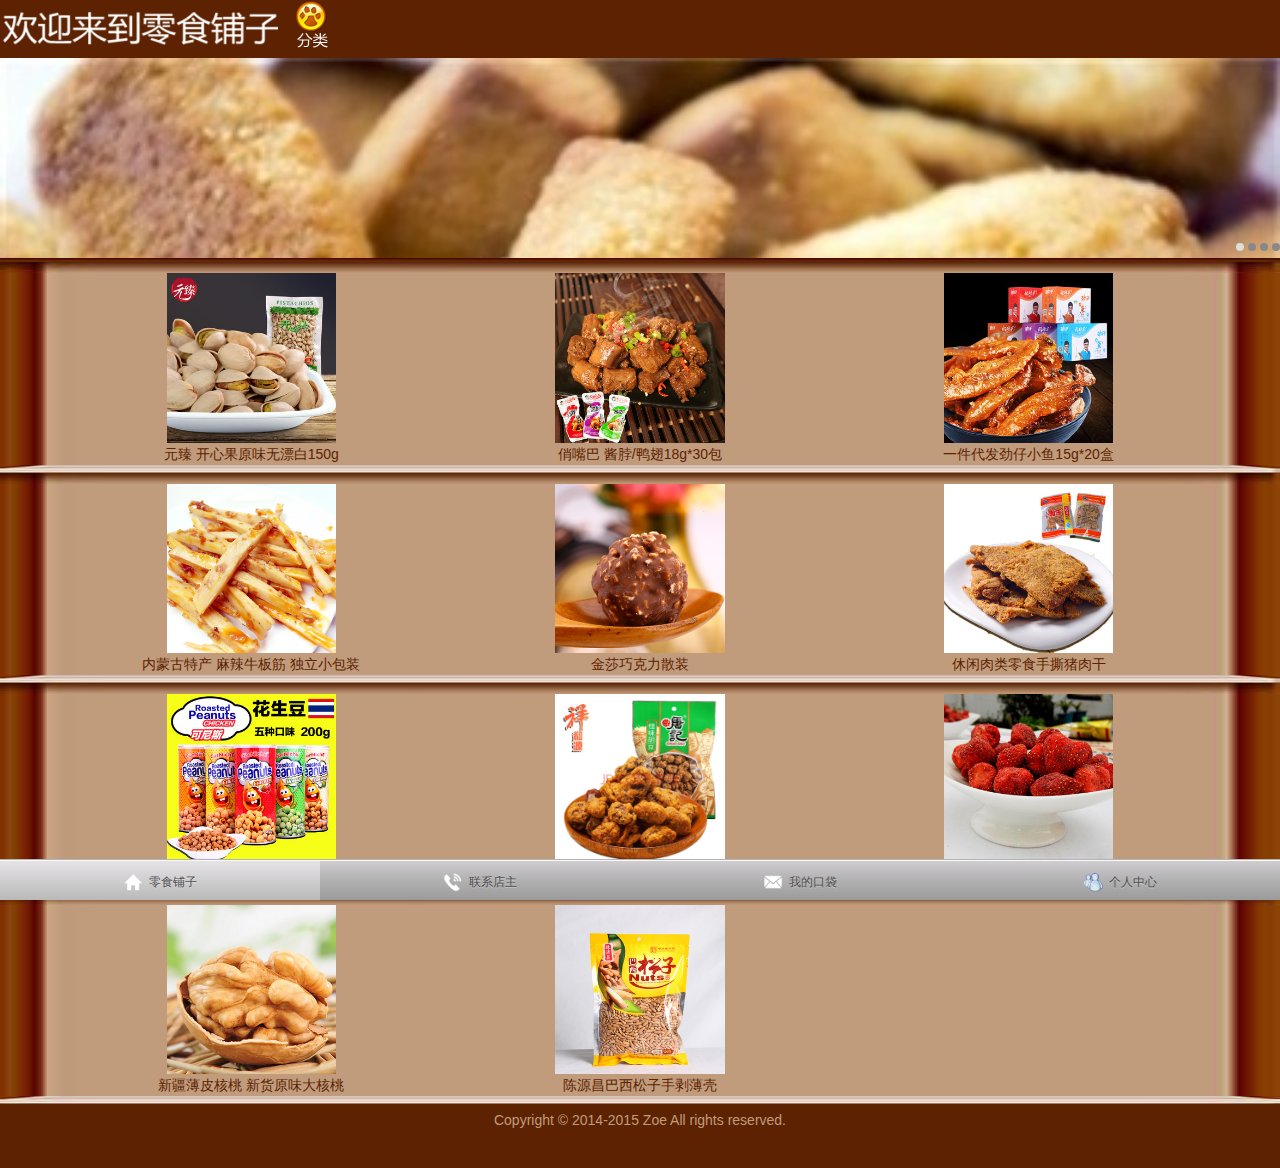
<file: index.html>
<!DOCTYPE html PUBLIC "-//W3C//DTD XHTML 1.0 Transitional//EN" "http://www.w3.org/TR/xhtml1/DTD/xhtml1-transitional.dtd">
<html xmlns="http://www.w3.org/1999/xhtml">
<head>
<meta http-equiv="Content-Type" content="text/html; charset=utf-8" />
<title>零食小叮当</title>
<meta name="viewport" content="width=device-width,height=device-height,inital-scale=1.0,maximum-scale=1.0,user-scalable=no;">
<meta name="apple-mobile-web-app-capable" content="yes">
<meta name="apple-mobile-web-app-status-bar-style" content="black">
<meta name="format-detection" content="telephone=no">
<link href="css/cate.css" rel="stylesheet" type="text/css" />
<link href="css/iscroll.css" rel="stylesheet" type="text/css" />
<script type="text/javascript" src="js/iscroll.js"></script>
<script type="text/javascript">
var myScroll;

function loaded() {

	myScroll = new iScroll('wrapper', {
		snap: true,
		momentum: false,
		hScrollbar: false,
		onScrollEnd: function () {
			document.querySelector('#indicator > li.active').className = '';
			document.querySelector('#indicator > li:nth-child(' + (this.currPageX+1) + ')').className = 'active';
		}
	});

}

document.addEventListener('DOMContentLoaded', loaded, false);
</script>
</head>

<body>
<style type="text/css">
.btn_music{display:inline-block;width:35px;height:35px;background:url('images/play.png') no-repeat center center;background-size:100% auto;position:absolute;z-index:100;left:15px;top:20px;}
.btn_music.on{background-image: url("images/stop.png");}
.welcome{color:#FF3;}
</style>
<script type="text/javascript" src="js/jquery.min.js"></script> 
<script type="text/javascript">
var playbox = (function(){
	//author:eric_wu
	var _playbox = function(){
		var that = this;
		that.box = null;
		that.player = null;
		that.src = null;
		that.on = false;
		//
		that.autoPlayFix = {
			on: true,
			//evtName: ("ontouchstart" in window)?"touchend":"click"
			evtName: ("ontouchstart" in window)?"touchstart":"mouseover"
			
		}

	}
	_playbox.prototype = {
		init: function(box_ele){
			this.box = "string" === typeof(box_ele)?document.getElementById(box_ele):box_ele;
			this.player = this.box.querySelectorAll("audio")[0];
			this.src = this.player.src;
			this.init = function(){return this;}
			this.autoPlayEvt(true);
			return this;
		},
		play: function(){
			if(this.autoPlayFix.on){
				this.autoPlayFix.on = false;
				this.autoPlayEvt(false);
			}
			this.on = !this.on;
			if(true == this.on){
				this.player.src = this.src;
				this.player.play();
			}else{
				this.player.pause();
				this.player.src = null;
			}
			if("function" == typeof(this.play_fn)){
				this.play_fn.call(this);
			}
		},
		handleEvent: function(evt){
			this.play();
		},
		autoPlayEvt: function(important){
			if(important || this.autoPlayFix.on){
				document.body.addEventListener(this.autoPlayFix.evtName, this, false);
			}else{
				document.body.removeEventListener(this.autoPlayFix.evtName, this, false);
			}
		}
	}
	//
	return new _playbox();
})();

playbox.play_fn = function(){
	this.box.className = this.on?"btn_music on":"btn_music";
}
</script> 
<script type="text/javascript">
$(document).ready(function(){
	playbox.init("playbox");
	/*
	setTimeout(function() {
		// IE
		if(document.all) {
			document.getElementById("playbox").click();
		}
		// 其它浏览器
		else {
			var e = document.createEvent("MouseEvents");
			e.initEvent("click", true, true);
			document.getElementById("playbox").dispatchEvent(e);
		}
	}, 2000);
	*/
});

</script>
<h1 class="welcome" > <a href="index.html"><img src="images/logo1.png"/></a> <a href="food_category.html" ><img src="images/notes.png" class="gc"/> </a></h1>
<div class="banner" >
  <div id="wrapper">
    <div id="scroller">
      <ul id="thelist">
        <li>
          <p>曲奇饼干</p>
          <a href="javascript:void(0)"><img src="images/3.jpg" /></a></li>
        <li>
          <p>进口核桃</p>
          <a href="javascript:void(0)"><img src="images/4.jpg" /></a></li>
        <li>
          <p>情人梅</p>
          <a href="javascript:void(0)"><img src="images/2.jpg" /></a></li>
        <li>
          <p>馋嘴猫</p>
          <a href="javascript:void(0)"><img src="images/1.jpg" /></a></li>
      </ul>
    </div>
  </div>
  <div id="nav">
    <ul id="indicator">
      <li class="active"></li>
      <li></li>
      <li></li>
      <li></li>
    </ul>
  </div>
  <div class="clr"></div>
</div>
<div class="mainmenu"> <img src="images/5_top.jpg"  height="15" class="sc" />
  <div>
    <ul>
      <li><a href="pro_detail.html" ><img src="images/a14.jpg" />
        <p>元臻 开心果原味无漂白150g </p>
        </a></li>
      <li><a href="pro_detail.html" ><img src="images/a11.jpg" />
        <p>俏嘴巴 酱脖/鸭翅18g*30包</p>
        </a></li>
      <li><a href="pro_detail.html" ><img src="images/a5.jpg" />
        <p>一件代发劲仔小鱼15g*20盒</p>
        </a></li>
    </ul>
    <img src="images/5_gc.jpg" height="19"  class="gc"/> </div>
  <div>
    <ul>
      <li><a href="pro_detail.html" ><img src="images/a12.jpg" />
        <p>内蒙古特产 麻辣牛板筋 独立小包装</p>
        </a></li>
      <li><a href="pro_detail.html" ><img src="images/a10.jpg" />
        <p>金莎巧克力散装 </p>
        </a></li>
      <li><a href="pro_detail.html" ><img src="images/a13.jpg" />
        <p>休闲肉类零食手撕猪肉干</p>
        </a></li>
    </ul>
    <img src="images/5_gc.jpg" height="19"  class="gc"/> </div>
  <div>
    <ul>
      <li><a href="pro_detail.html" ><img src="images/a8.jpg" />
        <p>泰国原装进口可尼斯品牌多种口味花生豆</p>
        </a></li>
      <li><a href="pro_detail.html" ><img src="images/a1.jpg" />
        <p>奶油/盐焗味薄皮巴旦木批发坚果</p>
        </a></li>
      <li><a href="pro_detail.html" ><img src="images/a6.jpg" />
        <p>草莓干散货无添加零食冻干草莓脆 </p>
        </a></li>
    </ul>
    <img src="images/5_gc.jpg" height="19"  class="gc"/> </div>
  <div>
    <ul>
      <li><a href="pro_detail.html" ><img src="images/a7.jpg" />
        <p>新疆薄皮核桃 新货原味大核桃</p>
        </a></li>
      <li><a href="pro_detail.html" ><img src="images/a9.jpg" />
        <p>陈源昌巴西松子手剥薄壳</p>
        </a></li>
    </ul>
    <img src="images/5_gc.jpg" height="19"  class="gc"/> </div>
  <img src="images/5_bottom.jpg"  height="8" class="bottom" /> </div>
<script type="text/javascript">
var count = document.getElementById("thelist").getElementsByTagName("img").length;	

var count2 = document.getElementsByClassName("menuimg").length;
for(i=0;i<count;i++){
	document.getElementById("thelist").getElementsByTagName("img").item(i).style.cssText = " width:"+document.body.clientWidth+"px";
}
document.getElementById("scroller").style.cssText = " width:"+document.body.clientWidth*count+"px";

setInterval(function(){
	myScroll.scrollToPage('next', 0,400,count);
},3500 );

window.onresize = function(){ 
	for(i=0;i<count;i++){
		document.getElementById("thelist").getElementsByTagName("img").item(i).style.cssText = " width:"+document.body.clientWidth+"px";
	}
	document.getElementById("scroller").style.cssText = " width:"+document.body.clientWidth*count+"px";
}
</script>
<div class="copyright">Copyright © 2014-2015 <a href="#">Zoe</a> All rights reserved.</div>
<br>
<br>
<style type="text/css">
.top_bar{position:fixed;z-index:900;bottom:-1px;left:0;right:0;}
.top_menu{
	border-top:1px solid #b3b3b3;width:100%;height:40px;margin:0;padding:0;
	
	background:rgba(255, 255, 255, 0.7);
	background:-webkit-gradient(linear, 0 0, 0 100%, from(#e7e4e7), to(#b9b9b9));
	background:-o-gradient(linear, 0 0, 0 100%, from(#e7e4e7), to(#b9b9b9));
	background:gradient(linear, 0 0, 0 100%, from(#e7e4e7), to(#b9b9b9));
}
.top_bar .top_menu>li{
	position:relative;text-align:center;display:inline-block;width:25%;float:left;
	
	background:-webkit-gradient(linear, 0 0, 0 100%, from(rgba(0, 0, 0, 0.1)), color-stop(50%, rgba(0, 0, 0, 0.2)), to(rgba(0, 0, 0, 0.2))), -webkit-gradient(linear, 0 0, 0 100%, from(rgba(255, 255, 255, 0.1)), color-stop(50%, rgba(255, 255, 255, 0.3)), to(rgba(255, 255, 255, 0.1)));
	background:-o-gradient(linear, 0 0, 0 100%, from(rgba(0, 0, 0, 0.1)), color-stop(50%, rgba(0, 0, 0, 0.2)), to(rgba(0, 0, 0, 0.2))), -o-gradient(linear, 0 0, 0 100%, from(rgba(255, 255, 255, 0.1)), color-stop(50%, rgba(255, 255, 255, 0.3)), to(rgba(255, 255, 255, 0.1)));
	background:gradient(linear, 0 0, 0 100%, from(rgba(0, 0, 0, 0.1)), color-stop(50%, rgba(0, 0, 0, 0.2)), to(rgba(0, 0, 0, 0.2))), gradient(linear, 0 0, 0 100%, from(rgba(255, 255, 255, 0.1)), color-stop(50%, rgba(255, 255, 255, 0.3)), to(rgba(255, 255, 255, 0.1)));
}
.top_bar .top_menu li a label{padding:3px 0 0 3px;font-size:12px;overflow:hidden;}
.top_menu>li:first-child{background:none;}
.top_bar .top_menu>li>a{height:40px;line-height:40px;display:block;text-align:center;color:#4f4d4f;text-shadow:0 1px rgba(255, 255, 255, 0.3);text-decoration:none;border-top:1px solid #f9f9f9;}
.top_bar .top_menu>li>a p{overflow:hidden;margin:0 0 0 0;font-size:12px;display:block!important;line-height:18px;text-align:center;}
.top_bar .top_menu>li>a img{padding:0;height:20px;width:20px;color:#fff;line-height:40px;vertical-align:middle;}
.top_bar .top_menu>li>a:hover,.top_bar .top_menu>li>a:active{background-color:#CCCCCC;}
</style>
<div class="top_bar">
  <nav>
    <ul id="top_menu" class="top_menu">
      <li><a href="index.html"><img src="images/plugmenu6.png">
        <label>零食铺子</label>
        </a></li>
      <li><a href="tel:13888888888"><img src="images/plugmenu1.png">
        <label>联系店主</label>
        </a></li>
      <li><a href="mypocket.html"><img src="images/plugmenu8.png">
        <label>我的口袋</label>
        </a></li>
      <li><a href="personal.html"><img src="images/person.png">
        <label>个人中心</label>
        </a></li>
    </ul>
  </nav>
</div>
</body>
</html>
</file>
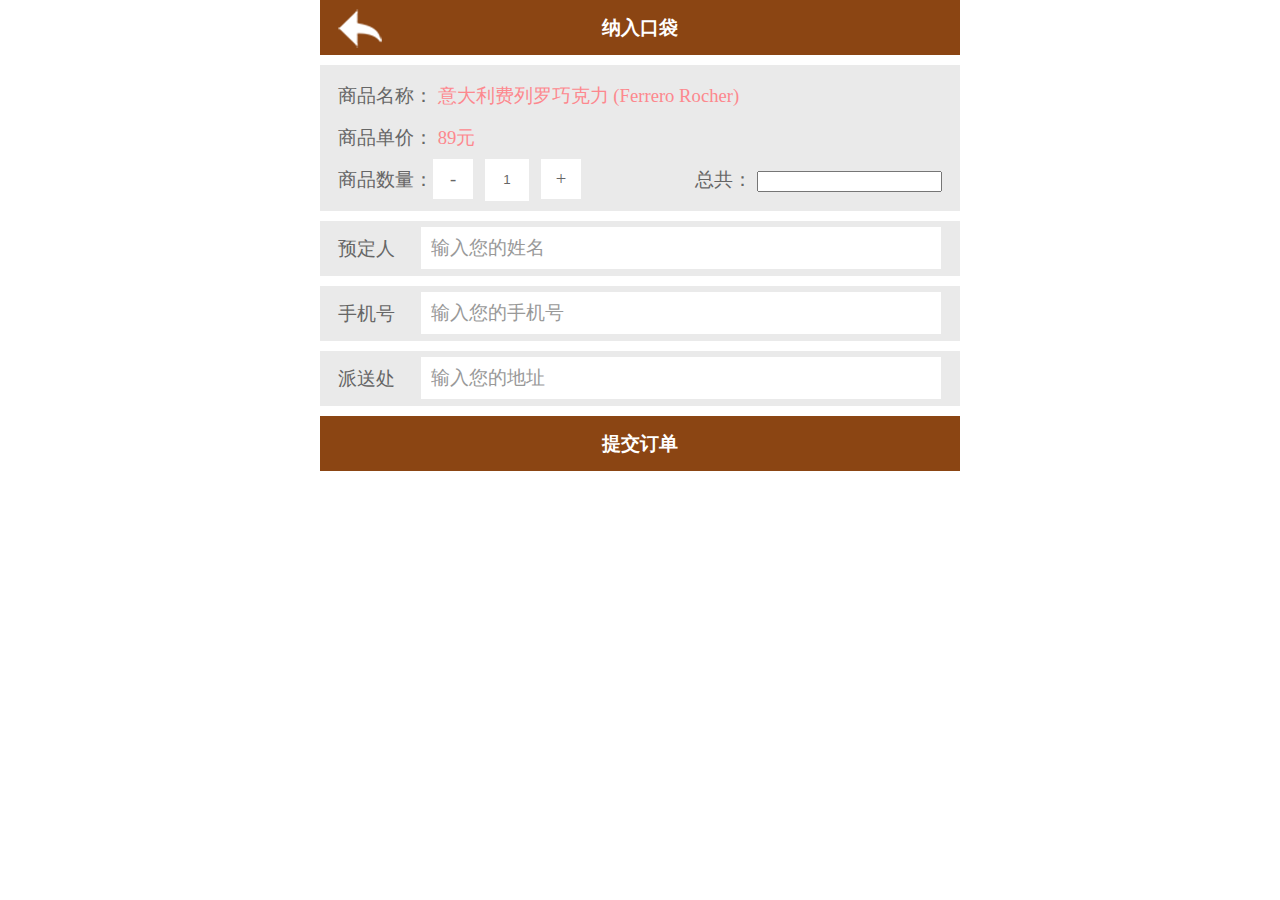
<file: book.html>
﻿<!DOCTYPE html PUBLIC "-//W3C//DTD XHTML 1.0 Transitional//EN" "http://www.w3.org/TR/xhtml1/DTD/xhtml1-transitional.dtd">
<html xmlns="http://www.w3.org/1999/xhtml">
<head>
<meta http-equiv="Content-Type" content="text/html; charset=utf-8" />
<meta name="author" content=" Zoe" />
<meta name="Copyright" content="" />
<meta name="Keywords" content="">
<meta name="Description" content="">
<title>预定</title>
<script type="text/javascript" src="js/food/jquery.min.js"></script>
<link rel="icon" href="images/favicon.ico" type="image/x-icon" />
<link rel="shortcut icon" href="images/favicon.ico" type="image/x-icon" />
<link rel="stylesheet" href="css/styles.css" type="text/css">
<script type="text/javascript" src="js/food/jquery.min.js"></script>
<script>
function check(){
	alert(
	name+'您好，这是您的订单，请确认。'+'\n'
	)
	}
</script>
</head>
<body>
<div class="wrap bc">
  <div class="title tc pr top"> <span class="back-btn"></span>纳入口袋
    <div > </div>
  </div>
  <form class="book" method="post" action="">
    <input type="hidden" class="countNum" value="10" />
    <div class="info mt10">
      <h4>
        <lable>商品名称：</lable>
        <span>意大利费列罗巧克力 (Ferrero Rocher) </span></h4>
      <h4>
        <lable>商品单价：</lable>
        <span>89元</span></h4>
      <h4 class="num">
        <lable class="fl">商品数量：</lable>
        <span class="subtract">-</span>
        <input value="1" name="count" class="count" readonly = "true"/>
        <span class="add">+</span></h4>
      <h5 align="right">总共：
        <input  readonly = "true"/>
      </h5>
    </div>
    <p>预定人
      <input type="text" name="name" class="name" value="输入您的姓名" />
    </p>
    <p>手机号
      <input type="text" name="mobile" class="mobile" value="输入您的手机号" />
    </p>
    <p>派送处
      <input type="text" name="name" class="name" value="输入您的地址" />
    </p>
    <a class="title submit-btn mt10 tc" onclick="check()" >提交订单</a>
  </form>
</div>
<script type="text/javascript" src="js/script.js"></script>
</body>
</html>
</file>
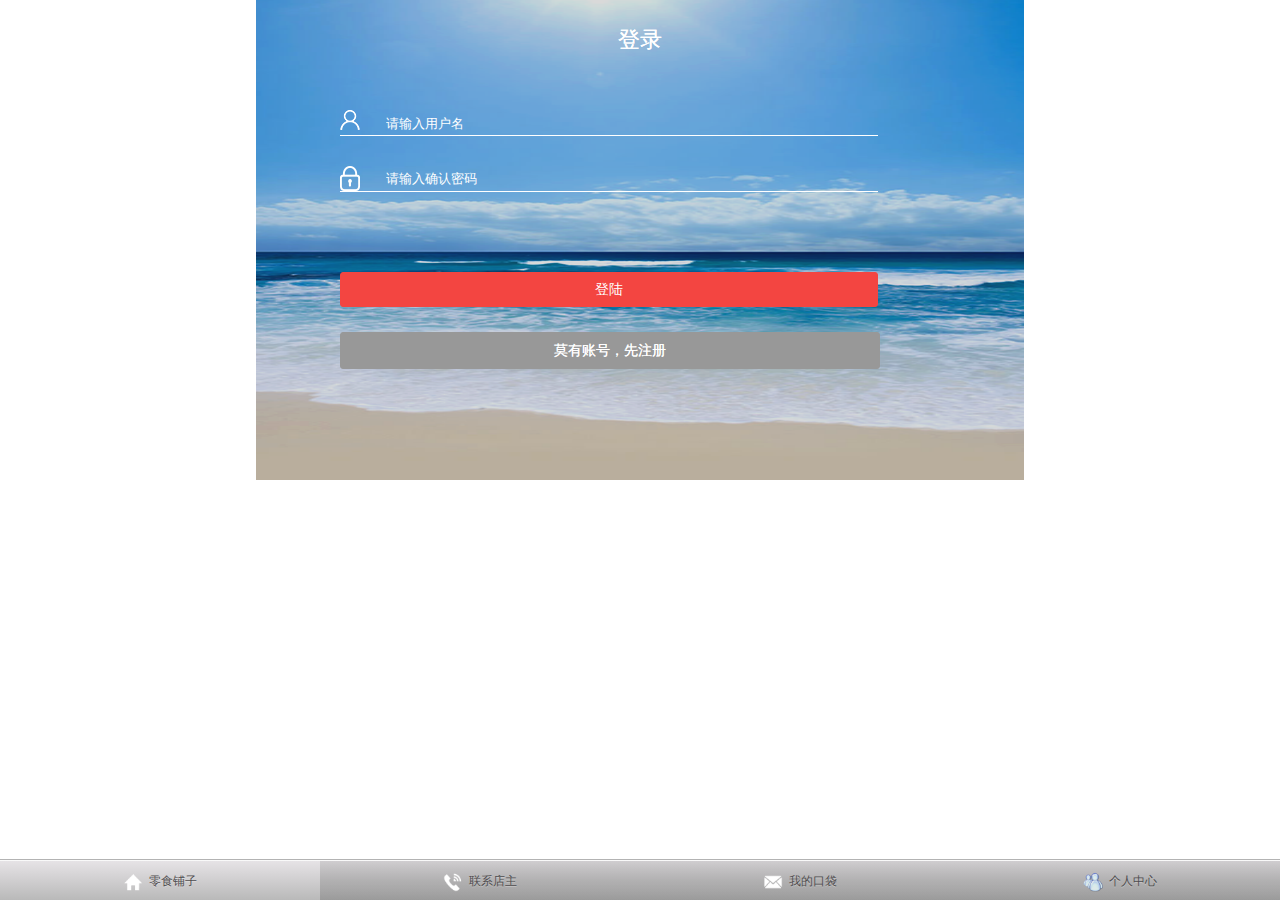
<file: login.html>
<!DOCTYPE html>
<html>
    <head>
        <title>登陆页面</title>
         <meta charset="utf-8">
        <meta name="format-detection" content="telephone=no">
        <meta name="viewport" content="width=device-width, initial-scale=1.0, maximum-scale=1.0, minimum-scale=1.0, user-scalable=no">
        <meta name="apple-mobile-web-app-capable" content="yes">
        <meta name="apple-touch-fullscreen" content="yes">
        <meta http-equiv="Access-Control-Allow-Origin" content="*">
        <link href="css/login.css" type="text/css" rel="stylesheet">
        <link href="css/global.css" type="text/css" rel="stylesheet">
        <script type="text/javascript" src="js/login.js"></script>
    </head>
    <body>
        <div class="login">
            <div class="login-title"><p>登录</p>
                <i></i>
            </div>
            <form method="post" action="success.html">
            <div class="login-bar">
                <ul>
                    <li><img src="images/login_user.png"><input type="text" class="text" placeholder="请输入用户名" /></li>
                    <li><img src="images/login_pwd.png"><input type="password" class="psd" placeholder="请输入确认密码" /></li>
                </ul>
            </div>
            <div class="login-btn">
                <button class="submit" type="submit">登陆</button>
                <a href="register.html"><div class="login-reg"><p>莫有账号，先注册</p></div></a>
            </div>
            </form>
        </div>
		

<style type="text/css">
.top_bar{position:fixed;z-index:900;bottom:-1px;left:0;right:0;}
.top_menu{
	border-top:1px solid #b3b3b3;width:100%;height:40px;margin:0;padding:0;
	
	background:rgba(255, 255, 255, 0.7);
	background:-webkit-gradient(linear, 0 0, 0 100%, from(#e7e4e7), to(#b9b9b9));
	background:-o-gradient(linear, 0 0, 0 100%, from(#e7e4e7), to(#b9b9b9));
	background:gradient(linear, 0 0, 0 100%, from(#e7e4e7), to(#b9b9b9));
}
.top_bar .top_menu>li{
	position:relative;text-align:center;display:inline-block;width:25%;float:left;
	
	background:-webkit-gradient(linear, 0 0, 0 100%, from(rgba(0, 0, 0, 0.1)), color-stop(50%, rgba(0, 0, 0, 0.2)), to(rgba(0, 0, 0, 0.2))), -webkit-gradient(linear, 0 0, 0 100%, from(rgba(255, 255, 255, 0.1)), color-stop(50%, rgba(255, 255, 255, 0.3)), to(rgba(255, 255, 255, 0.1)));
	background:-o-gradient(linear, 0 0, 0 100%, from(rgba(0, 0, 0, 0.1)), color-stop(50%, rgba(0, 0, 0, 0.2)), to(rgba(0, 0, 0, 0.2))), -o-gradient(linear, 0 0, 0 100%, from(rgba(255, 255, 255, 0.1)), color-stop(50%, rgba(255, 255, 255, 0.3)), to(rgba(255, 255, 255, 0.1)));
	background:gradient(linear, 0 0, 0 100%, from(rgba(0, 0, 0, 0.1)), color-stop(50%, rgba(0, 0, 0, 0.2)), to(rgba(0, 0, 0, 0.2))), gradient(linear, 0 0, 0 100%, from(rgba(255, 255, 255, 0.1)), color-stop(50%, rgba(255, 255, 255, 0.3)), to(rgba(255, 255, 255, 0.1)));
}
.top_bar .top_menu li a label{padding:3px 0 0 3px;font-size:12px;overflow:hidden;}
.top_menu>li:first-child{background:none;}
.top_bar .top_menu>li>a{height:40px;line-height:40px;display:block;text-align:center;color:#4f4d4f;text-shadow:0 1px rgba(255, 255, 255, 0.3);text-decoration:none;border-top:1px solid #f9f9f9;}
.top_bar .top_menu>li>a p{overflow:hidden;margin:0 0 0 0;font-size:12px;display:block!important;line-height:18px;text-align:center;}
.top_bar .top_menu>li>a img{padding:0;height:20px;width:20px;color:#fff;line-height:40px;vertical-align:middle;}
.top_bar .top_menu>li>a:hover,.top_bar .top_menu>li>a:active{background-color:#CCCCCC;}
</style>
<div class="top_bar">
  <nav>
    <ul id="top_menu" class="top_menu">
      <li><a href="index.html"><img src="images/plugmenu6.png">
        <label>零食铺子</label>
        </a></li>
      <li><a href="tel:13888888888"><img src="images/plugmenu1.png">
        <label>联系店主</label>
        </a></li>
      <li><a href="mypocket.html"><img src="images/plugmenu8.png">
        <label>我的口袋</label>
        </a></li>
      <li><a href="personal.html"><img src="images/person.png">
        <label>个人中心</label>
        </a></li>
    </ul>
  </nav>
</div>
    </body>
</html>
</file>
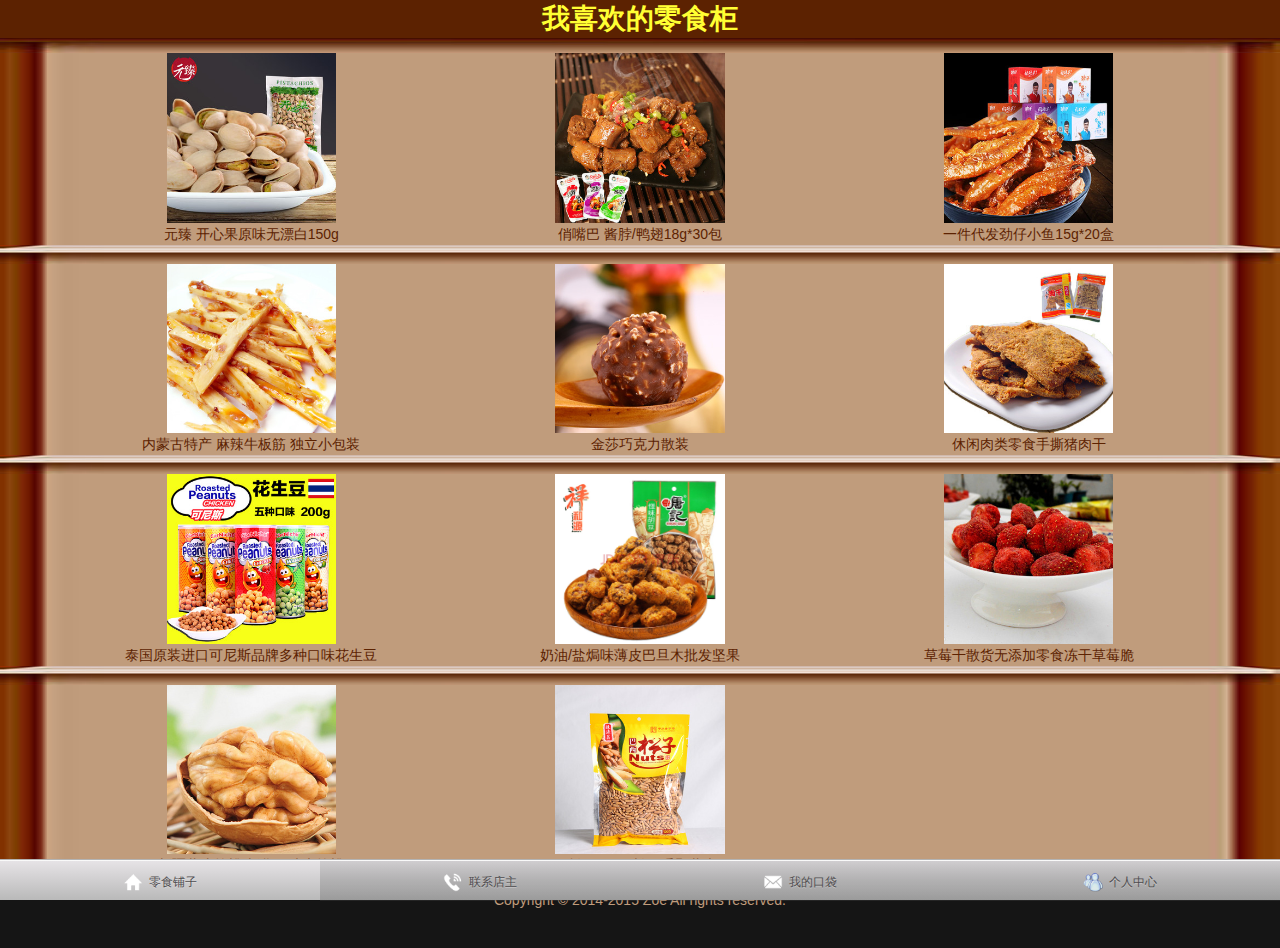
<file: mylove.html>
<!DOCTYPE html PUBLIC "-//W3C//DTD XHTML 1.0 Transitional//EN" "http://www.w3.org/TR/xhtml1/DTD/xhtml1-transitional.dtd">
<html xmlns="http://www.w3.org/1999/xhtml">
<head>
<meta http-equiv="Content-Type" content="text/html; charset=utf-8" />
<title>零食小叮当</title>
<meta name="viewport" content="width=device-width,height=device-height,inital-scale=1.0,maximum-scale=1.0,user-scalable=no;">
<meta name="apple-mobile-web-app-capable" content="yes">
<meta name="apple-mobile-web-app-status-bar-style" content="black">
<meta name="format-detection" content="telephone=no">
<link href="css/cate.css" rel="stylesheet" type="text/css" />
<link href="css/iscroll.css" rel="stylesheet" type="text/css" />
<script type="text/javascript" src="js/iscroll.js"></script>
<script type="text/javascript">
var myScroll;

function loaded() {

	myScroll = new iScroll('wrapper', {
		snap: true,
		momentum: false,
		hScrollbar: false,
		onScrollEnd: function () {
			document.querySelector('#indicator > li.active').className = '';
			document.querySelector('#indicator > li:nth-child(' + (this.currPageX+1) + ')').className = 'active';
		}
	});

}

document.addEventListener('DOMContentLoaded', loaded, false);
</script>
</head>

<body>
<style type="text/css">
.btn_music{display:inline-block;width:35px;height:35px;background:url('images/play.png') no-repeat center center;background-size:100% auto;position:absolute;z-index:100;left:15px;top:20px;}
.btn_music.on{background-image: url("images/stop.png");}
.welcome{color:#FF3;}
</style>
<script type="text/javascript" src="js/jquery.min.js"></script> 
<script type="text/javascript">
var playbox = (function(){
	//author:eric_wu
	var _playbox = function(){
		var that = this;
		that.box = null;
		that.player = null;
		that.src = null;
		that.on = false;
		//
		that.autoPlayFix = {
			on: true,
			//evtName: ("ontouchstart" in window)?"touchend":"click"
			evtName: ("ontouchstart" in window)?"touchstart":"mouseover"
			
		}

	}
	_playbox.prototype = {
		init: function(box_ele){
			this.box = "string" === typeof(box_ele)?document.getElementById(box_ele):box_ele;
			this.player = this.box.querySelectorAll("audio")[0];
			this.src = this.player.src;
			this.init = function(){return this;}
			this.autoPlayEvt(true);
			return this;
		},
		play: function(){
			if(this.autoPlayFix.on){
				this.autoPlayFix.on = false;
				this.autoPlayEvt(false);
			}
			this.on = !this.on;
			if(true == this.on){
				this.player.src = this.src;
				this.player.play();
			}else{
				this.player.pause();
				this.player.src = null;
			}
			if("function" == typeof(this.play_fn)){
				this.play_fn.call(this);
			}
		},
		handleEvent: function(evt){
			this.play();
		},
		autoPlayEvt: function(important){
			if(important || this.autoPlayFix.on){
				document.body.addEventListener(this.autoPlayFix.evtName, this, false);
			}else{
				document.body.removeEventListener(this.autoPlayFix.evtName, this, false);
			}
		}
	}
	//
	return new _playbox();
})();

playbox.play_fn = function(){
	this.box.className = this.on?"btn_music on":"btn_music";
}
</script> 
<script type="text/javascript">
$(document).ready(function(){
	playbox.init("playbox");
	/*
	setTimeout(function() {
		// IE
		if(document.all) {
			document.getElementById("playbox").click();
		}
		// 其它浏览器
		else {
			var e = document.createEvent("MouseEvents");
			e.initEvent("click", true, true);
			document.getElementById("playbox").dispatchEvent(e);
		}
	}, 2000);
	*/
});

</script>
<h1 class="welcome" align="center">我喜欢的零食柜</h1>
<div class="banner" >
<div class="mainmenu"> <img src="images/5_top.jpg"  height="15" class="sc" />
  <div>
    <ul>
      <li><a href="pro_detail.html" ><img src="images/a14.jpg" />
        <p>元臻 开心果原味无漂白150g </p>
        </a></li>
      <li><a href="pro_detail.html" ><img src="images/a11.jpg" />
        <p>俏嘴巴 酱脖/鸭翅18g*30包</p>
        </a></li>
      <li><a href="pro_detail.html" ><img src="images/a5.jpg" />
        <p>一件代发劲仔小鱼15g*20盒</p>
        </a></li>
    </ul>
    <img src="images/5_gc.jpg" height="19"  class="gc"/> </div>
  <div>
    <ul>
      <li><a href="pro_detail.html" ><img src="images/a12.jpg" />
        <p>内蒙古特产 麻辣牛板筋 独立小包装</p>
        </a></li>
      <li><a href="pro_detail.html" ><img src="images/a10.jpg" />
        <p>金莎巧克力散装 </p>
        </a></li>
      <li><a href="pro_detail.html" ><img src="images/a13.jpg" />
        <p>休闲肉类零食手撕猪肉干</p>
        </a></li>
    </ul>
    <img src="images/5_gc.jpg" height="19"  class="gc"/> </div>
  <div>
    <ul>
      <li><a href="pro_detail.html" ><img src="images/a8.jpg" />
        <p>泰国原装进口可尼斯品牌多种口味花生豆</p>
        </a></li>
      <li><a href="pro_detail.html" ><img src="images/a1.jpg" />
        <p>奶油/盐焗味薄皮巴旦木批发坚果</p>
        </a></li>
      <li><a href="pro_detail.html" ><img src="images/a6.jpg" />
        <p>草莓干散货无添加零食冻干草莓脆 </p>
        </a></li>
    </ul>
    <img src="images/5_gc.jpg" height="19"  class="gc"/> </div>
  <div>
    <ul>
      <li><a href="pro_detail.html" ><img src="images/a7.jpg" />
        <p>新疆薄皮核桃 新货原味大核桃</p>
        </a></li>
      <li><a href="pro_detail.html" ><img src="images/a9.jpg" />
        <p>陈源昌巴西松子手剥薄壳</p>
        </a></li>
    </ul>
    <img src="images/5_gc.jpg" height="19"  class="gc"/> </div>
  <img src="images/5_bottom.jpg"  height="8" class="bottom" /> </div>
<script type="text/javascript">
var count = document.getElementById("thelist").getElementsByTagName("img").length;	

var count2 = document.getElementsByClassName("menuimg").length;
for(i=0;i<count;i++){
	document.getElementById("thelist").getElementsByTagName("img").item(i).style.cssText = " width:"+document.body.clientWidth+"px";
}
document.getElementById("scroller").style.cssText = " width:"+document.body.clientWidth*count+"px";

setInterval(function(){
	myScroll.scrollToPage('next', 0,400,count);
},3500 );

window.onresize = function(){ 
	for(i=0;i<count;i++){
		document.getElementById("thelist").getElementsByTagName("img").item(i).style.cssText = " width:"+document.body.clientWidth+"px";
	}
	document.getElementById("scroller").style.cssText = " width:"+document.body.clientWidth*count+"px";
}
</script>
<div class="copyright">Copyright © 2014-2015 <a href="#">Zoe</a> All rights reserved.</div>
<br>
<br>
<style type="text/css">
.top_bar{position:fixed;z-index:900;bottom:-1px;left:0;right:0;}
.top_menu{
	border-top:1px solid #b3b3b3;width:100%;height:40px;margin:0;padding:0;
	
	background:rgba(255, 255, 255, 0.7);
	background:-webkit-gradient(linear, 0 0, 0 100%, from(#e7e4e7), to(#b9b9b9));
	background:-o-gradient(linear, 0 0, 0 100%, from(#e7e4e7), to(#b9b9b9));
	background:gradient(linear, 0 0, 0 100%, from(#e7e4e7), to(#b9b9b9));
}
.top_bar .top_menu>li{
	position:relative;text-align:center;display:inline-block;width:25%;float:left;
	
	background:-webkit-gradient(linear, 0 0, 0 100%, from(rgba(0, 0, 0, 0.1)), color-stop(50%, rgba(0, 0, 0, 0.2)), to(rgba(0, 0, 0, 0.2))), -webkit-gradient(linear, 0 0, 0 100%, from(rgba(255, 255, 255, 0.1)), color-stop(50%, rgba(255, 255, 255, 0.3)), to(rgba(255, 255, 255, 0.1)));
	background:-o-gradient(linear, 0 0, 0 100%, from(rgba(0, 0, 0, 0.1)), color-stop(50%, rgba(0, 0, 0, 0.2)), to(rgba(0, 0, 0, 0.2))), -o-gradient(linear, 0 0, 0 100%, from(rgba(255, 255, 255, 0.1)), color-stop(50%, rgba(255, 255, 255, 0.3)), to(rgba(255, 255, 255, 0.1)));
	background:gradient(linear, 0 0, 0 100%, from(rgba(0, 0, 0, 0.1)), color-stop(50%, rgba(0, 0, 0, 0.2)), to(rgba(0, 0, 0, 0.2))), gradient(linear, 0 0, 0 100%, from(rgba(255, 255, 255, 0.1)), color-stop(50%, rgba(255, 255, 255, 0.3)), to(rgba(255, 255, 255, 0.1)));
}
.top_bar .top_menu li a label{padding:3px 0 0 3px;font-size:12px;overflow:hidden;}
.top_menu>li:first-child{background:none;}
.top_bar .top_menu>li>a{height:40px;line-height:40px;display:block;text-align:center;color:#4f4d4f;text-shadow:0 1px rgba(255, 255, 255, 0.3);text-decoration:none;border-top:1px solid #f9f9f9;}
.top_bar .top_menu>li>a p{overflow:hidden;margin:0 0 0 0;font-size:12px;display:block!important;line-height:18px;text-align:center;}
.top_bar .top_menu>li>a img{padding:0;height:20px;width:20px;color:#fff;line-height:40px;vertical-align:middle;}
.top_bar .top_menu>li>a:hover,.top_bar .top_menu>li>a:active{background-color:#CCCCCC;}
</style>
<div class="top_bar">
  <nav>
    <ul id="top_menu" class="top_menu">
      <li><a href="index.html"><img src="images/plugmenu6.png">
        <label>零食铺子</label>
        </a></li>
      <li><a href="tel:13888888888"><img src="images/plugmenu1.png">
        <label>联系店主</label>
        </a></li>
      <li><a href="mypocket.html"><img src="images/plugmenu8.png">
        <label>我的口袋</label>
        </a></li>
      <li><a href="personal.html"><img src="images/person.png">
        <label>个人中心</label>
        </a></li>
    </ul>
  </nav>
</div>
</body>
</html>
</file>
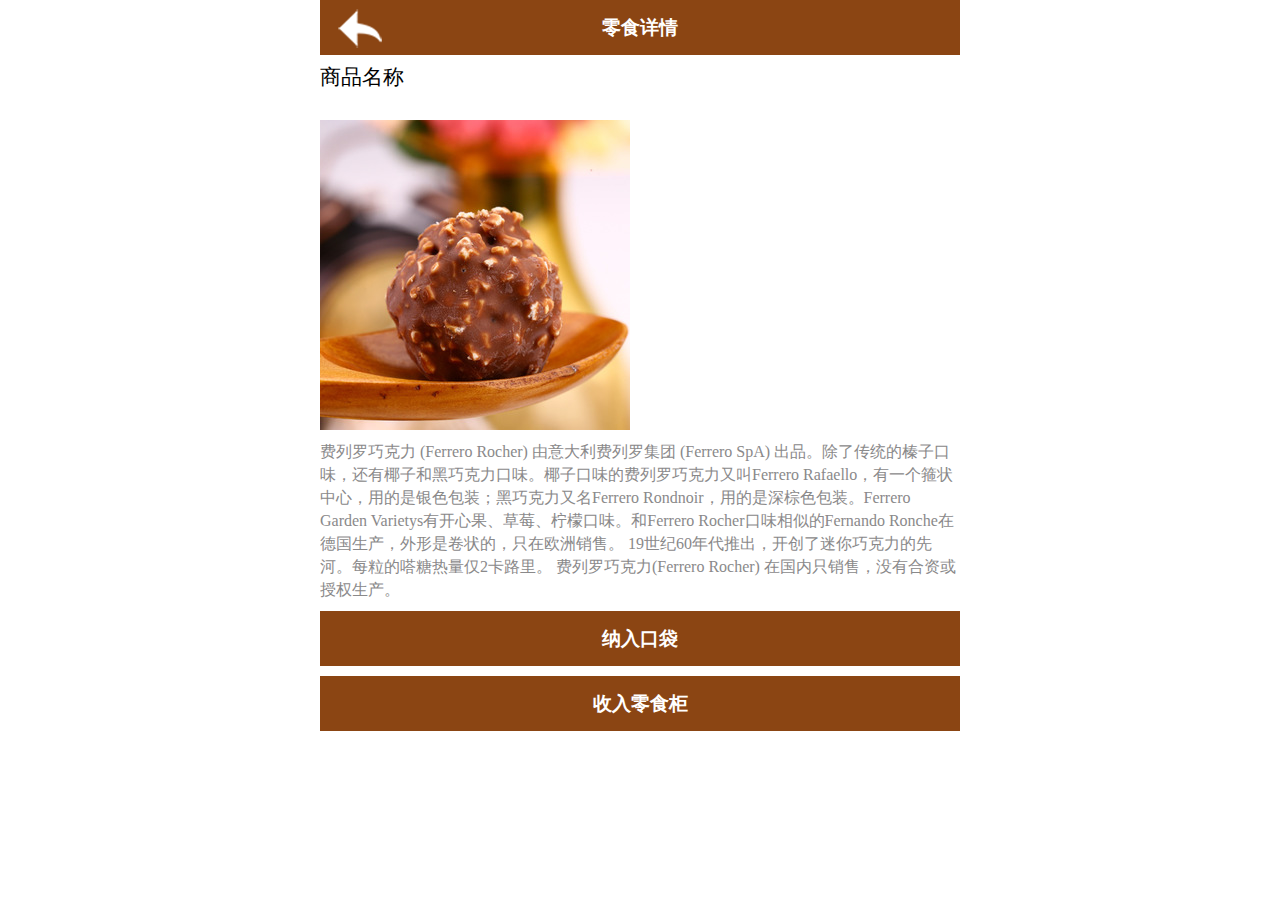
<file: pro_detail.html>
﻿<!DOCTYPE html PUBLIC "-//W3C//DTD XHTML 1.0 Transitional//EN" "http://www.w3.org/TR/xhtml1/DTD/xhtml1-transitional.dtd">
<html xmlns="http://www.w3.org/1999/xhtml">
<head>
<meta http-equiv="Content-Type" content="text/html; charset=utf-8" />
<meta name="author" content=" Zoe" />
<meta name="Copyright" content="" />
<meta name="Keywords" content="">
<meta name="Description" content="">
<title>产品详情</title>
<script type="text/javascript" src="js/food/jquery.min.js"></script>
<link rel="icon" href="images/favicon.ico" type="image/x-icon" />
<link rel="shortcut icon" href="images/favicon.ico" type="image/x-icon" />
<link rel="stylesheet" href="css/styles.css" type="text/css">
<script type="text/javascript" src="js/food/jquery.min.js"></script>
</head>
<body>
<div class="wrap bc">
  <div class="title tc pr top"> <span class="back-btn"></span>零食详情 </div>
  <div class="content">
    <h2>商品名称</h2>
    <div class="article mt10 pro-detail"> <img src="images/a10.jpg"/>
      <p> 费列罗巧克力 (Ferrero Rocher) 由意大利费列罗集团 (Ferrero SpA) 出品。除了传统的榛子口味，还有椰子和黑巧克力口味。椰子口味的费列罗巧克力又叫Ferrero Rafaello，有一个箍状中心，用的是银色包装；黑巧克力又名Ferrero Rondnoir，用的是深棕色包装。Ferrero Garden Varietys有开心果、草莓、柠檬口味。和Ferrero Rocher口味相似的Fernando Ronche在德国生产，外形是卷状的，只在欧洲销售。
        19世纪60年代推出，开创了迷你巧克力的先河。每粒的嗒糖热量仅2卡路里。
        费列罗巧克力(Ferrero Rocher) 在国内只销售，没有合资或授权生产。 </p>
      <a href="book.html" class="title book-btn mt10 tc">纳入口袋</a> <a href="mylove.html" class="title book-btn mt10 tc">收入零食柜</a> </div>
  </div>
</div>
<script type="text/javascript" src="js/script.js"></script>
</body>
</html>
</file>
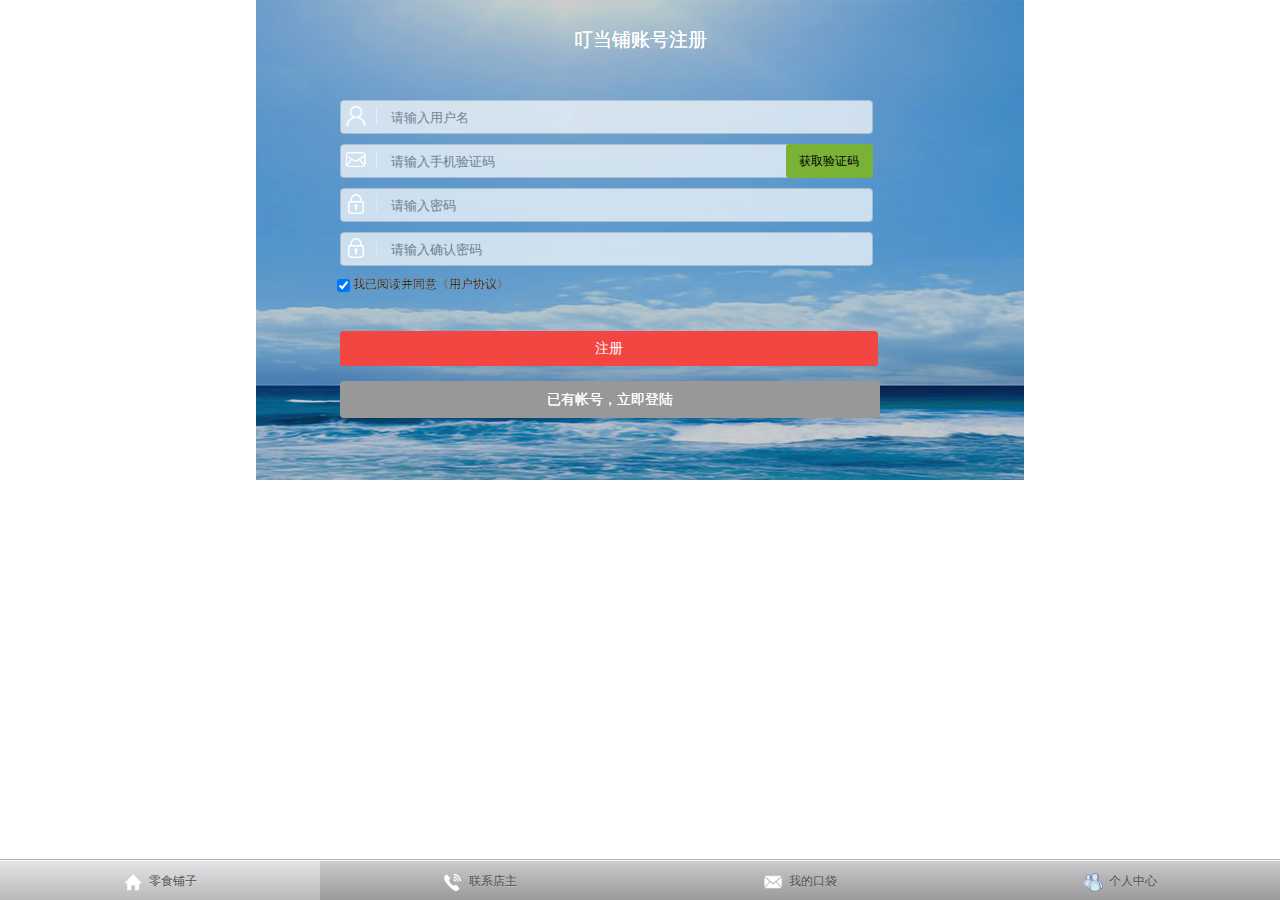
<file: register.html>
<!DOCTYPE html>
<html>
    <head>
        <title>注册页面</title>
        <meta charset="utf-8">
        <meta name="format-detection" content="telephone=no">
        <meta name="viewport" content="width=device-width, initial-scale=1.0, maximum-scale=1.0, minimum-scale=1.0, user-scalable=no">
        <meta name="apple-mobile-web-app-capable" content="yes">
        <meta name="apple-touch-fullscreen" content="yes">
        <meta http-equiv="Access-Control-Allow-Origin" content="*">
        <link href="css/register.css" type="text/css" rel="stylesheet">
        <link href="css/global.css" type="text/css" rel="stylesheet">
        <script type="text/javascript" src="js/register.js"></script>
    </head>
    <body>
        <div id="layout">
            <span>叮当铺账号注册</span>
            <form  method="post">
            <ul>
                <p id="err_msg"></p>
                <li><i class="un"><img src="images/user_name.png"></i><input class="username" type="text" placeholder="请输入用户名" /></li>
                <li><i class="yz"><img src="images/msg.png"></i><input class="yzm" type="text" placeholder="请输入手机验证码" /><input type="button" id="send" value="获取验证码" /></li>
                <li><i class="pw"><img src="images/pwd.png"></i><input class="pwd" type="password" placeholder="请输入密码" /></li>
                <li><i class="pw2"><img src="images/pwd.png"></i><input class="pwd2" type="password" placeholder="请输入确认密码" /></li>
                <div class="queren"><input class="fx" type="checkbox" checked="checked" /><p>我已阅读并同意《用户协议》</p></div>
            </ul>
                <div class="reg_btn">
                    <button class="submit" type="submit">注册</button>
                    <a href="login.html"><div class="reg-login"><p>已有帐号，立即登陆</p></div></a>
                </div>
            </form>
        </div>
        <style type="text/css">
.top_bar{position:fixed;z-index:900;bottom:-1px;left:0;right:0;}
.top_menu{
	border-top:1px solid #b3b3b3;width:100%;height:40px;margin:0;padding:0;
	
	background:rgba(255, 255, 255, 0.7);
	background:-webkit-gradient(linear, 0 0, 0 100%, from(#e7e4e7), to(#b9b9b9));
	background:-o-gradient(linear, 0 0, 0 100%, from(#e7e4e7), to(#b9b9b9));
	background:gradient(linear, 0 0, 0 100%, from(#e7e4e7), to(#b9b9b9));
}
.top_bar .top_menu>li{
	position:relative;text-align:center;display:inline-block;width:25%;float:left;
	
	background:-webkit-gradient(linear, 0 0, 0 100%, from(rgba(0, 0, 0, 0.1)), color-stop(50%, rgba(0, 0, 0, 0.2)), to(rgba(0, 0, 0, 0.2))), -webkit-gradient(linear, 0 0, 0 100%, from(rgba(255, 255, 255, 0.1)), color-stop(50%, rgba(255, 255, 255, 0.3)), to(rgba(255, 255, 255, 0.1)));
	background:-o-gradient(linear, 0 0, 0 100%, from(rgba(0, 0, 0, 0.1)), color-stop(50%, rgba(0, 0, 0, 0.2)), to(rgba(0, 0, 0, 0.2))), -o-gradient(linear, 0 0, 0 100%, from(rgba(255, 255, 255, 0.1)), color-stop(50%, rgba(255, 255, 255, 0.3)), to(rgba(255, 255, 255, 0.1)));
	background:gradient(linear, 0 0, 0 100%, from(rgba(0, 0, 0, 0.1)), color-stop(50%, rgba(0, 0, 0, 0.2)), to(rgba(0, 0, 0, 0.2))), gradient(linear, 0 0, 0 100%, from(rgba(255, 255, 255, 0.1)), color-stop(50%, rgba(255, 255, 255, 0.3)), to(rgba(255, 255, 255, 0.1)));
}
.top_bar .top_menu li a label{padding:3px 0 0 3px;font-size:12px;overflow:hidden;}
.top_menu>li:first-child{background:none;}
.top_bar .top_menu>li>a{height:40px;line-height:40px;display:block;text-align:center;color:#4f4d4f;text-shadow:0 1px rgba(255, 255, 255, 0.3);text-decoration:none;border-top:1px solid #f9f9f9;}
.top_bar .top_menu>li>a p{overflow:hidden;margin:0 0 0 0;font-size:12px;display:block!important;line-height:18px;text-align:center;}
.top_bar .top_menu>li>a img{padding:0;height:20px;width:20px;color:#fff;line-height:40px;vertical-align:middle;}
.top_bar .top_menu>li>a:hover,.top_bar .top_menu>li>a:active{background-color:#CCCCCC;}
</style>
<div class="top_bar">
  <nav>
    <ul id="top_menu" class="top_menu">
      <li><a href="index.html"><img src="images/plugmenu6.png">
        <label>零食铺子</label>
        </a></li>
      <li><a href="tel:13888888888"><img src="images/plugmenu1.png">
        <label>联系店主</label>
        </a></li>
      <li><a href="mypocket.html"><img src="images/plugmenu8.png">
        <label>我的口袋</label>
        </a></li>
      <li><a href="personal.html"><img src="images/person.png">
        <label>个人中心</label>
        </a></li>
    </ul>
  </nav>
</div>
    </body>
</html>
</file>
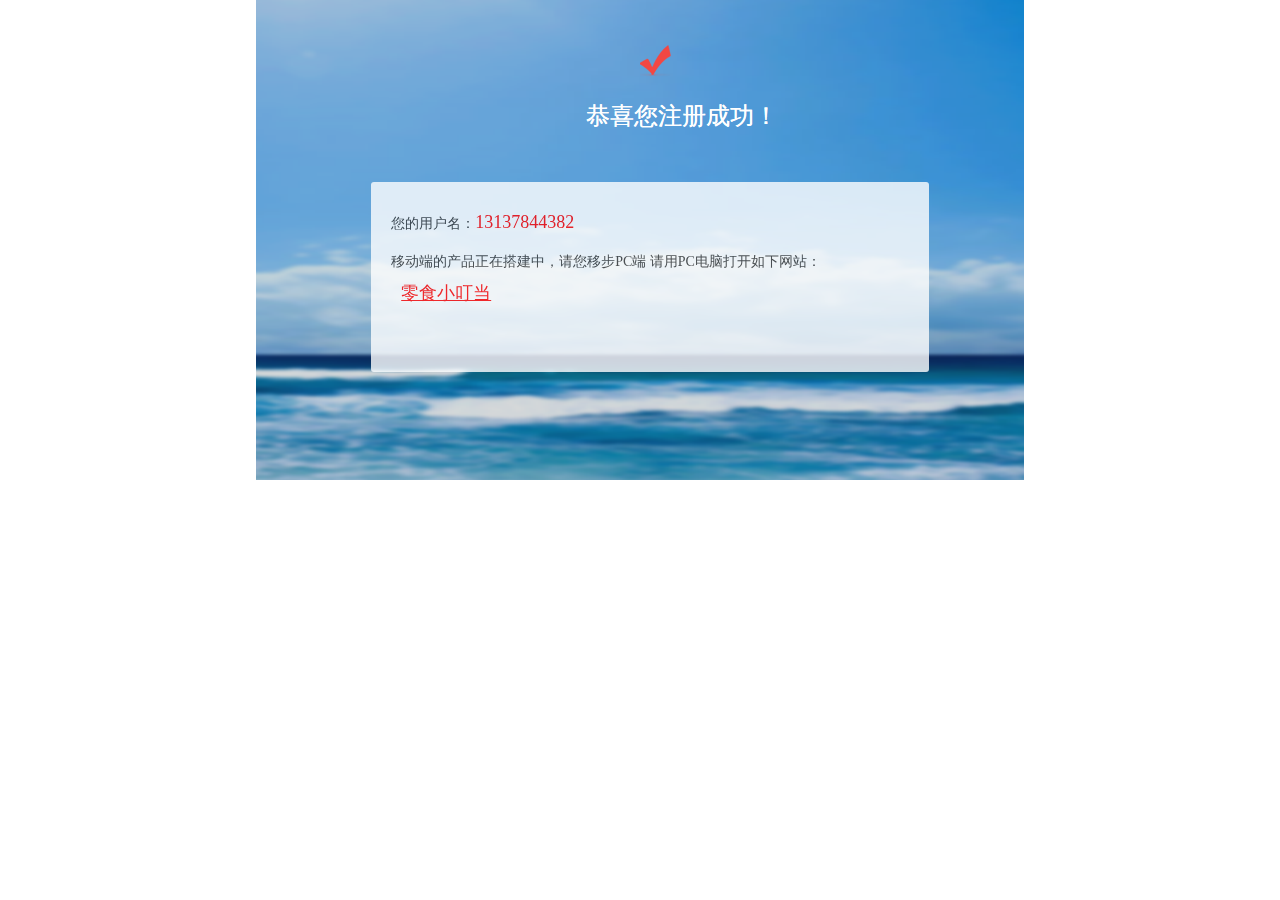
<file: success.html>
<!DOCTYPE html>
<html>
    <head>
        <title>注册页面</title>
        <meta charset="utf-8">
        <meta name="format-detection" content="telephone=no">
        <meta name="viewport" content="width=device-width, initial-scale=1.0, maximum-scale=1.0, minimum-scale=1.0, user-scalable=no">
        <meta name="apple-mobile-web-app-capable" content="yes">
        <meta name="apple-touch-fullscreen" content="yes">
        <meta http-equiv="Access-Control-Allow-Origin" content="*">
        <link href="css/success.css" type="text/css" rel="stylesheet">
        <link href="css/global.css" type="text/css" rel="stylesheet">
    </head>
    <body>
        <div class="success">
            <img src="images/success.png" />
            <p>恭喜您注册成功！</p>
            <div class="s_msg">
                <div class="s_title">您的用户名：<span class="s_red">13137844382</span></div>
                <div class="s_title">移动端的产品正在搭建中，请您移步PC端
请用PC电脑打开如下网站：</div>
                <span class="s_redlink"><a href="http://115.159.206.218/food/index.html
" target="_blank">零食小叮当
</a></span>
            </div>
        </div>
    </body>
</html>
</file>
<file: css/cate.css>
html, body {
	color:#222;
	font-family:Microsoft YaHei,Helvitica,Verdana,Tohoma,Arial,san-serif;
	margin:0;
	padding: 0;
	text-decoration: none;
}
body, div, dl, dt, dd, ul, ol, li, h1, h2, h3, h4, h5, h6, pre, code, form, fieldset, legend, input, textarea, p, blockquote, th, td {
	margin:0;
	padding:0;
}
img {
	border:0;
}
ol, ul {
	list-style: none outside none;
	margin:0;
	padding: 0;
}
a {
	color:#000000;
	text-decoration: none;
}
.clr {
	display:block;
	clear:both;
	height:0;
	overflow:hidden;
}
.copyright{padding:8px;text-align:center;font-size:14px;color:#C09C7C;}
.copyright a{color:#C09C7C;}

body {background-color:#5C2201; font-size: 14px; }
body .mainmenu{ margin:0px auto; background:url(../images/5_line.jpg) repeat-y;  background-size: 100% auto ;overflow:hidden; display: block;}

body .mainmenu .sc,body .mainmenu .gc,body .mainmenu  .bottom{ width:100%;}

body .mainmenu ul{ margin:0 auto; padding:0%  4%; overflow:hidden ;    }

body .mainmenu li{ float:left; margin-left:1%;  width:32%;   }

body .mainmenu li a{ display:block;  color:#FFF;   text-align:center }
body .mainmenu li a:active{ background-color:rgba(0,0,0,0.2); border-radius:5px;}

body .mainmenu li a img{  width:45%; }
body .mainmenu li a p{ display:block; line-height:22px;color:#5C2201; font-size:14px; }

body .mainmenu div:last-of-type .gc{ display:none}
</file>
<file: css/iscroll.css>
/*iscroll*/

.banner {
	width:100%;
	height:auto;
	margin:0 auto;
	padding:0;
	background-color:#151515;
}
#wrapper {
	margin:0;
	width:100%;
	height:auto;
	float:left;
	position:relative;	/* On older OS versions "position" and "z-index" must be defined, */
	z-index:1;			/* it seems that recent webkit is less picky and works anyway. */
	overflow:hidden;
	
}

#scroller {
	height:200px;
	float:left;
	padding:0;
}

#scroller ul {
	list-style:none;
	display:block;
	float:left;
	width:100%;
	height:auto;
	padding:0;
	margin:0;
	text-align:left;
}

#scroller li {
	
	display:block; float:left;
	width:auto; height:auto;
	text-align:center;
	font-size:0px;
	padding:0;
	position:relative;
}
#scroller li a{
	
	display:block;
	padding:0;
	margin:0;
}
#scroller li p{
	position:absolute;
	z-index:2;
	display:block;
	width:100%;
	bottom:0;
	background-color:rgba(0, 0, 0, 0.5);
	color:#F4F4F4;
	font-size:14px;
	text-indent: 55px;
	line-height:24px;
	text-align: left;
    text-indent: 10px;
    text-overflow: ellipsis;
    white-space: nowrap;
	padding:0;
	margin:0;
}
#nav {
	float: right;
    margin-top: -15px;
    padding: 0;
    position: relative;
    width: auto;
    z-index: 3;
}

#prev, #next {
	float:left;
	font-weight:bold;
	font-size:14px;
	padding:5px 0;
	width:80px;
	display: none;
}

#next {
	float:right;
	text-align:right;
}

#indicator > li {
	display:block; float:left;
	list-style:none;
	padding:0; margin:0;
}

#indicator {
	display: block;
    margin: 0;
    padding: 0;
    width: auto;
}

#indicator > li {
	text-indent:-9999em;
	width:8px; height:8px;
	-webkit-border-radius:4px;
	-moz-border-radius:4px;
	-o-border-radius:4px;
	border-radius:4px;
	background:#888;
	overflow:hidden;
	margin-right:4px;
}

#indicator > li.active {
	background:#DDDDDD;
}

#indicator > li:last-child {
	margin:0;
}
</file>
<file: css/styles.css>
﻿@charset "utf-8";
@import url("base.css");
body{
	color: #fff;
	font-family: microsoft yahei;
	background-color: #FFF;
}
.wrap{width:640px;display:none;overflow:hidden;position:relative}
.wrap a.more{display:block;height:55px;width:35px;background:url(../images/more.png);right:16px;top:0}
.wrap .title{
	height: 55px;
	line-height: 55px;
	font-size: 14pt;
	font-weight: bold;
	background-color: #8B4513;
}
.wrap .title h2{text-indent:18px}
.wrap .top span.back-btn,.wrap .title div.nav-btn{display:block;height:55px;position:absolute;top:0;cursor:pointer}
.wrap .top span.back-btn{width:45px;background:url(../images/back.png);left:18px}
.wrap .top div.nav-btn{position:absolute;width:35px;background:url(../images/nav_btn.png);right:18px}
.wrap .top ul{right:-18px;top:55px;z-index:20;display:none}
.wrap .top ul li{width:140px;background:rgba(00,00,00,0.5);padding:0 0.5em;height:55px;line-height:55px;border-top:solid 1px #fff;}
.wrap .top ul li a{color:#fff}

.wrap .logo{width:100%;height:150px;line-height:150px;background:#f4f4f4}

.wrap ul.nav li{width:20%;height:19px;padding:17px 0;float:left;display:inline}
.wrap ul.nav li a{display:block;border-right:solid 2px #fff;text-align:center;color:#fff;height:19px;line-height:19px;overflow:hidden}
.wrap ul.nav li a.last{border-right:solid 1px #fd888e}

.wrap .banner ul li{float:left;display:inline;height:360px}
.wrap .banner ul li img{width:100%;height:100%}
.wrap .banner .focus{height:16px;line-height:16px;padding:16px 0;width:100%;bottom:0;}
.wrap .banner .focus span{display:block;right:8px}
.wrap .banner .focus span a{display:block;width:16px;height:16px;background:#646464;margin-right:18px;float:left;display:inline;-moz-border-radius:50%;-webkit-border-radius:50%;-o-border-radius:50%;border-radius:50%;cursor:pointer}
.wrap .banner .focus span a.current{background:#fff}

.wrap .products li{height:290px;margin-top:10px;border-bottom:dashed 1px #888;float:left;display:inline;margin-bottom:8px}
.wrap .products li img,.wrap .list li img{width:196px;height:240px}
.wrap .products li h4,.wrap .products li h6{color:#888;font-size:13pt;height:24px;line-height:24px;overflow:hidden}
.wrap .products li h6{font-size:15pt;height:18px;line-height:18px;text-align:left;margin-bottom:4px}
.wrap .products li h6 span{font-size:12pt;position:relative;bottom:0;margin-right:5px}

.wrap .list li{width:410px;height:240px;position:relative;color:#aaa;border-bottom:dashed 1px #888;padding:10px 0 10px 230px}
.wrap .list li img,.wrap .news li img{position:absolute;left:0;top:10px}
.wrap .list li h4{height:42px;line-height:42px}
.wrap .list li h4 a{color:#888;font-size:14pt}
.wrap .list li p{height:132px;line-height:22px;margin-top:10px;overflow:hidden}
.wrap .list li h6{position:absolute;left:230px;bottom:10px;width:104px;height:30px;line-height:30px;background:#fd888e;text-align:center;color:#fff}

.wrap .news li{width:400px;padding-left:240px;height:150px}
.wrap .news li p{height:107px;margin-top:0}
.wrap .news li img{width:205px;height:150px}

.wrap form.book{color:#666}
.wrap form.book a.submit-btn{display:block;color:#fff;cursor:pointer}
.wrap form.book div.info,.wrap form.book p{width:604px;background:#eaeaea;height:55px;line-height:55px;margin-top:10px;padding:0 18px;font-size:14pt}
.wrap form.book div.info{height:126px;padding:10px 18px;line-height:42px}
.wrap form.book div.info h4 span{color:#fd888e}
.wrap form.book div.info h4.num span,.wrap form.book div.info h4.num input{display:block;width:40px;height:40px;float:left;margin-right:12px;background:#fff;line-height:40px;cursor:pointer;color:#666;text-align:center;border:none}
.wrap form.book input.name,.wrap form.book input.mobile{width:500px;padding:10px;margin-left:20px;color:#999;border:solid 1px #eaeaea;margin-top:-5px;font-size:14pt}

.wrap .content h2{font-size:16pt;height:45px;line-height:45px;color:#000}
.wrap .content h6{color:#828282;height:30px;line-height:30px;border-bottom:solid 1px #888}
.wrap .content .article{color:#8a898a;line-height:23px;padding:10px 0}
.wrap .content .article img{margin-bottom:10px}

.wrap .pro-detail a.book-btn{display:block;color:#fff;cursor:pointer}

.wrap .links li{
	float: left;
	display: inline;
	height: 40px;
	line-height: 40px;
	margin-top: 8px;
	margin-bottom: 8px;
	font-size: 14pt;
	background-color: #99CC66;
}
.wrap .links li a{color:#fff}

.wrap .footer{
	height: 95px;
	padding-top: 10px;
	width: 640px;
	background-color: #66CC33;
}
.wrap .footer p.phone{height:30px;line-height:30px;font-size:14pt;margin-bottom:12px}
.wrap .footer p.copyright,.wrap .footer p.support{height:22px;line-height:22px}
</file>
<file: css/login.css>
.login{
    padding-top: 0px; 
    max-width: 768px;
    margin:0 auto; 
    min-width: 320px;
    background: url(../images/login_bg.png) no-repeat;    filter:"progid:DXImageTransform.Microsoft.AlphaImageLoader(sizingMethod='scale')";
   -moz-background-size:100% 100%;
    background-size:100% 100%;
    min-height:480px; 
}
.login-title{
    position: relative;
    width:100%;
    height:80px;
    line-height: 80px;
    text-align: center;
    font-size: 1.7em;
    font-family: "Microsoft YaHei";
    color:#fff;
}
.login-title i{
    position: absolute;
    top:130px;
    left:50px;
    width:230px;
    height:20px;
    line-height: 20px;
    text-align: center;
    font-size: 14px;
}
.login-bar{
    position: relative;
    width:100%;
    height:30%;
    
}
.login-bar ul li{
    width:70%;
    height:25px;
    margin: 30px 0 0 11%;
    border-bottom:1px solid #fff;
}
.login-bar .text{
    position: absolute;
    margin-left:3%;
    width:60%;
    height:25px;
    border:none;
    background:none;
    color:#fff;
}
.login-bar .psd{
    position: absolute;
    top:55px;
    margin-left:3%;
    width:60%;
    height:25px;
    border:none;
    background:none;
    color:#fff;
}
input:focus {
    outline:none;
}
:-moz-placeholder { /* Mozilla Firefox 4 to 18 */
    color: #fff;  
}

::-moz-placeholder { /* Mozilla Firefox 19+ */
    color: #fff;
}

input:-ms-input-placeholder,
textarea:-ms-input-placeholder {
    color: #fff;
}

input::-webkit-input-placeholder,
textarea::-webkit-input-placeholder {
    color: #fff;
}
.login-btn{
    width:100%;
    height:30%;
    margin-top:80px;
}
.submit{
    width:70%;
    height:35px;
    background:#f34541;
    border:1px solid #f34541;
    text-align: center;
    margin-left:11%;
    color:#fff;
    font-family: "Microsoft YaHei";
    font-size: 14px;
    border-radius: 3px;
    cursor: pointer;
}
.login-reg p{
    width:70%;
    height:35px;
    line-height: 35px;
    background:#989898;
    border:1px solid #989898;
    text-align: center;
    margin:25px 0 0 11%;
    color:#fff;
    font-family: "Microsoft YaHei";
    font-size: 14px;
    border-radius: 3px;
    display: block;
}
</file>
<file: css/global.css>
body,div,h1,h2,h3,h4,p,ol,ul,li{
    margin:0;
    padding:0;
    border:0;
    text-shadow:0 0 0 #fff;
    -webkit-tap-highlight-color:rgba(0,0,0,0);
}
@-webkit-viewport{
    width:device-width;
}
@-moz-viewport{
    width:device-width;
}
@-ms-viewport{
    width:device-width;
}
@-o-viewport{
    width:device-width;
}
@viewport{
    width:device-width;
}
html,body{
    min-height:100%;
    font-size:0.9em;
}
body{
    min-width:320px;
    max-width:768px;
    -webkit-font-smoothing:antialiased;
    -webkit-text-size-adjust:100%;
    -ms-text-size-adjust:100%;
    text-size-adjust:100%;
    color:#666;
    font-family:arial;
    margin:0 auto;
}
ul{
    list-style-type:none;
}
a:link,a:visited,a:hover,a:active{
    text-decoration:none;
}
</file>
<file: css/register.css>
#layout{
    padding-top: 0px; 
    max-width: 768px;
    margin:0 auto; 
    min-width: 320px;
    background: url(../images/reg_bg.png) no-repeat;    filter:"progid:DXImageTransform.Microsoft.AlphaImageLoader(sizingMethod='scale')";
   -moz-background-size:100% 100%;
    background-size:100% 100%;
    min-height:480px; 
}
#layout span{
    display: block;
    position: relative;
    text-align: center;
    height:80px;
    line-height: 80px;
    font-family: "Microsoft YaHei";
    color:#fff;
    font-size: 1.5em;;
}
#layout ul li{
    list-style: none;
    margin-left:11%;
    position: relative;
}
#err_msg{
    height:15px;
    text-align: center;
    color:red;
}
.username,.yzm, .pwd, .pwd2{
    width:70%;
    height:30px;
    border-radius:4px;
    background:#fff;
    filter:alpha(opacity:70);
    opacity: 0.7;
    list-style: none;
    margin:5px 0;
    padding-left:50px;
    border:1px solid #ccc;
}
.un,.yz, .pw, .pw2{
    position: absolute;
    margin-top:7px;
}
.queren{
    list-style: none;
    margin:5px 0;
    width:25%; 
    margin-left:10%;
    height:20px;
    position:relative;
}
.fx{
    width:13px;
    height:13px;
    border:1px solid #4f7b9c;
    float: left;
}
.queren p{
    text-align: left;
    margin-top:2px; 
    font-family: "Microsoft YaHei";
    font-size: 12px;
    color:#0C0C0C;
    width:180px;
}
.reg-btn{
    width:100%;
    height:30%;
    margin-top:80px;
}
.submit{
    width:70%;
    height:35px;
    background:#f34541;
    border:1px solid #f34541;
    text-align: center;
    margin:30px 0 0 11%;
    color:#fff;
    font-family: "Microsoft YaHei";
    font-size: 14px;
    border-radius: 3px;
    cursor: pointer;
}
.reg-login p{
    width:70%;
    height:35px;
    line-height: 35px;
    background:#989898;
    border:1px solid #989898;
    text-align: center;
    margin:15px 0 0 11%;
    color:#fff;
    font-family: "Microsoft YaHei";
    font-size: 14px;
    border-radius: 3px;
    display: block;
}
#send{
    position:absolute;
    margin:5px 0 0 -87px;
    width:87px;
    height:34px;
    border-radius: 3px;
    border:1px solid #79b235;
    background:#79b235;
    font-family:  "Microsoft YaHei";
    font-size: 12px;
    cursor: pointer;
}
</file>
<file: css/success.css>
.success{
    padding-top: 0px; 
    max-width: 768px;
    margin:0 auto; 
    min-width: 320px;
    background: url(../images/success_bg.png) no-repeat;    filter:"progid:DXImageTransform.Microsoft.AlphaImageLoader(sizingMethod='scale')";
   -moz-background-size:100% 100%;
    background-size:100% 100%;
    min-height:480px; 
}
.success img {
    margin:45px 0 0 50%;
}
.success p{
    display: block;
    margin:20px 0 0 11%;
    font-family: "Microsoft YaHei";
    font-size: 24px;
    color:#fff;
    text-align: center;
}
.s_msg{
    width:70%;
    height:170px;
    margin:50px 0 0 15%;
    background:#fff;
    border-radius:3px;
    filter:alpha(opacity:80);
    opacity:0.8;
    padding:10px;
}
.s_title{
    display: block;
    font-family: "Microsoft YaHei";
    font-size: 14px;
    color:#323232;
    margin:20px 0 10px 10px;
}
.s_red{
    font-family: "Microsoft YaHei";
    color:red;
    font-size: 18px;
    text-align: center;
}
.s_redlink{
    font-family: "Microsoft YaHei";
    color:red;
    font-size: 18px;
    text-align: center;
    margin:0 0 0 20px;;
}
.s_redlink a:link,a:visited,a:hover,a:active{
    color:red;
    text-decoration: underline;
}
</file>
